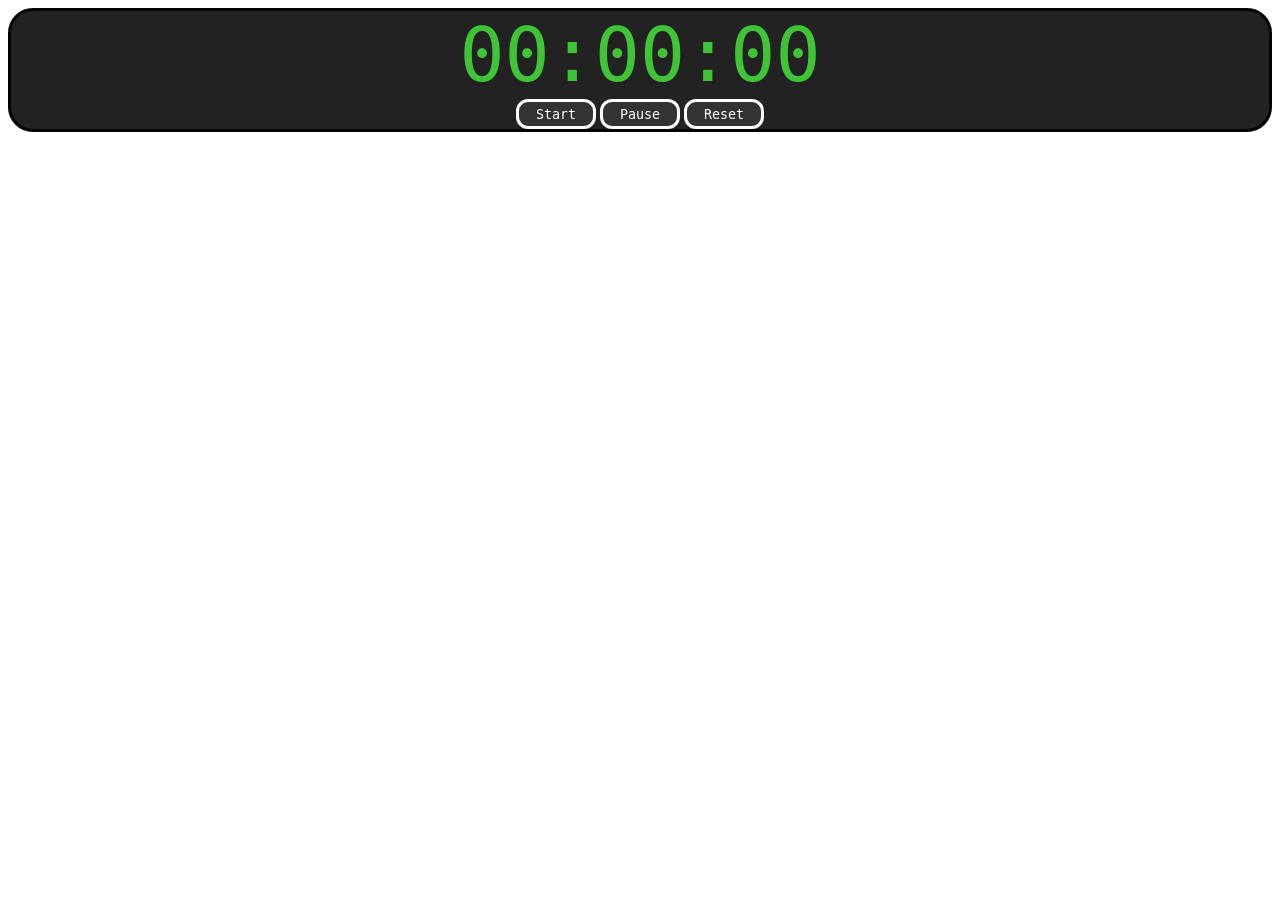
<file: StopWatch/index.html>
<!DOCTYPE html>
<html lang="en">
<head>
    <meta charset = "UTF-8">
    <meta http-equiv = "X-UA-Compatible" content = "IE=edge">
    <meta name = "viewport" content = "width=device-width, initial-scale=1.0">
    <title>Document</title>
    <link rel = "stylesheet" href="style.css">
</head>
<body>
    <div id = "timeContainer">
        <div id = "timeDisplay">00:00:00</div>
        <button id = "startBtn" class = "timerBtn">Start</button>
        <button id = "pauseBtn" class = "timerBtn">Pause</button>
        <button id = "resetBtn" class = "timerBtn">Reset</button>
    </div>
    <script src= "index.js"></script>
</body>
</html>
</file>
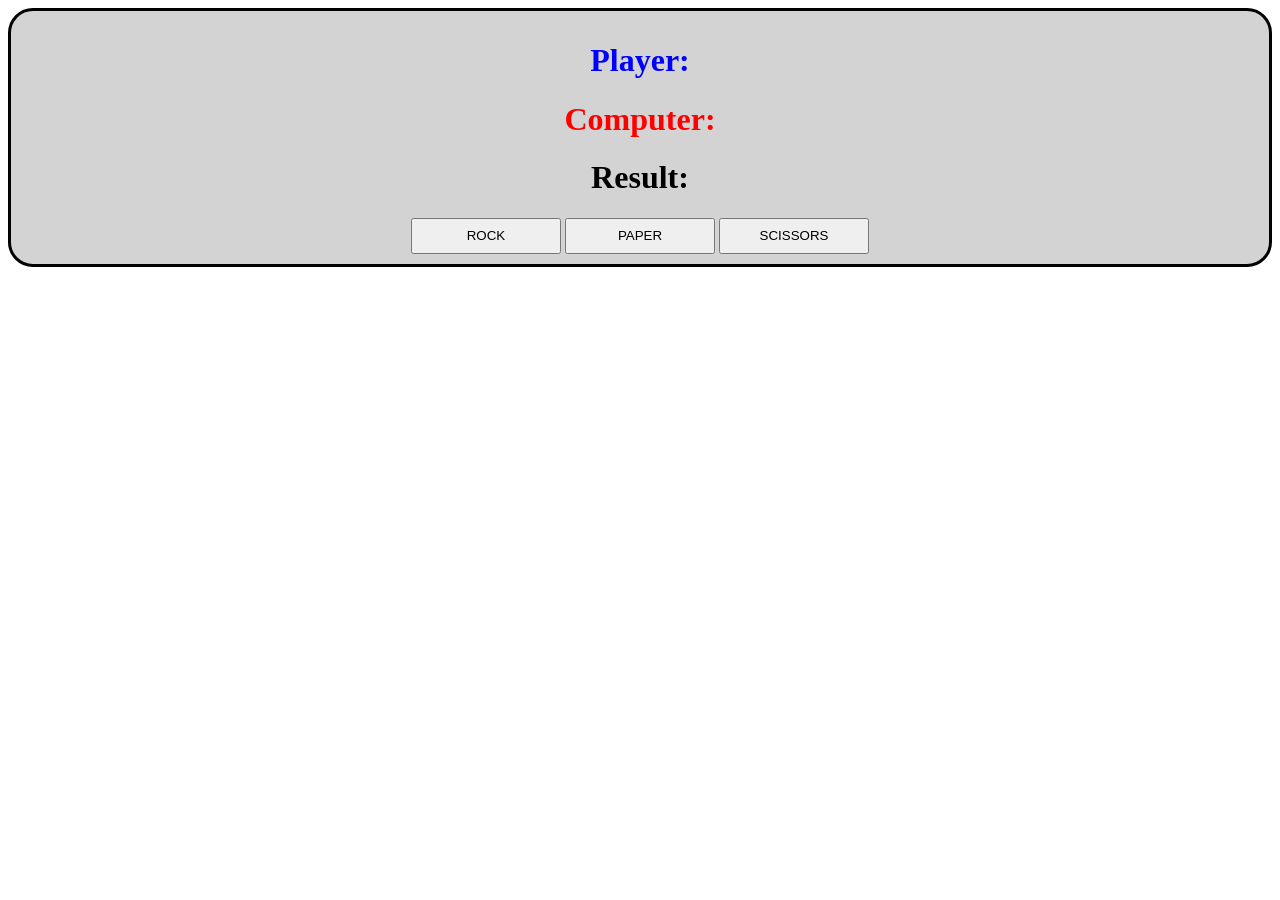
<file: Rock_paper_scissors/indes.html>
<!DOCTYPE html>
<html lang="en">
<head>
    <meta charset = "UTF-8">
    <meta http-equiv = "X-UA-Compatible" content = "IE=edge">
    <meta name = "viewport" content = "width=device-width, initial-scale=1.0">
    <title>Document</title>
    <link rel = "stylesheet" href="style.css">
</head>
<body>
    <div id = "gameDiv">
         <h1 class = "gameText" id = "playerText">Player:</h1>
         <h1 class = "gameText" id = "computerText">Computer:</h1>
         <h1 class = "gameText" id = "resultText">Result:</h1>

         <button class = "choiceBtn">ROCK</button>
         <button class = "choiceBtn">PAPER</button>
         <button class = "choiceBtn">SCISSORS</button>
    </div>
    <script src= "index.js"></script>
</body>
</html>
</file>
<file: StopWatch/style.css>
.timerBtn{
    width: 80px;
    height: 30px;
    border: 3px solid;
    border-radius: 12px;
    background-color: #333333;
    color: white;
    cursor: pointer;
    font-family: Consolas, monospace;

}
#timeDisplay{
    font-size: 75px;
    color: #40c437;
    font-family: Consolas, monospace;

}
#timeContainer{
    text-align: center;
    border: 3px solid;
    border-radius: 25px;
    background-color: #222222;

}
</file>
<file: Rock_paper_scissors/style.css>
.choiceBtn{
    line-height: 30px;
    width: 150px;
}
#gameDiv{
    font-family: 'Brush Script MT', cursive;
    border: 3px solid;
    border-radius: 25px;
    padding: 10px;
    background-color: lightgrey;
    text-align: center;
}
#playerText{
    color: blue;
}
#computerText{
    color: red;    
}
</file>
